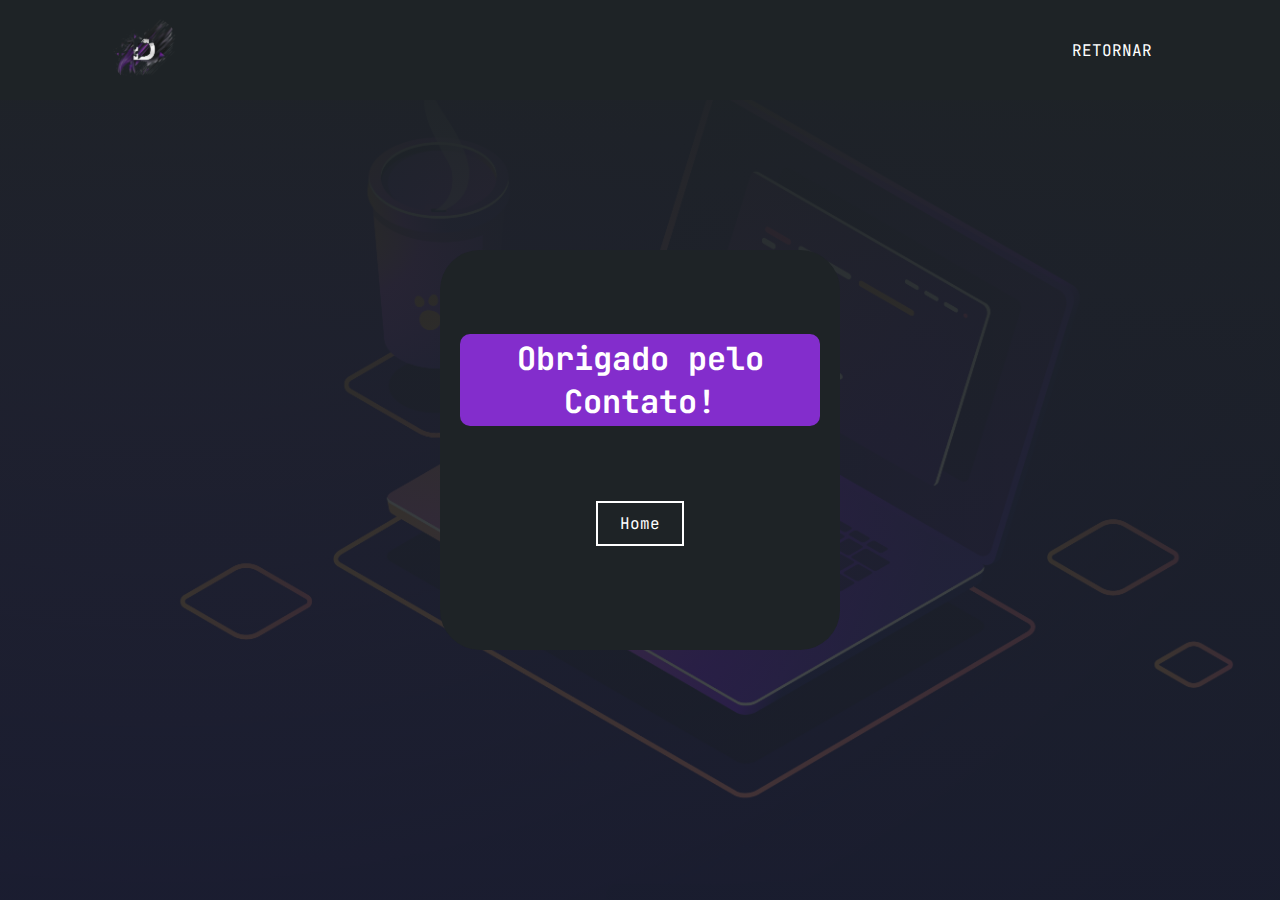
<file: thanks.html>
<html lang="en">
<head>
  <meta charset="UTF-8">
  <meta http-equiv="X-UA-Compatible" content="IE=edge">
  <meta name="viewport" content="width=device-width, initial-scale=1.0">
  <title>Mensagem Enviada!</title>
  <link rel="stylesheet" href="style.css">
  <link rel="icon" href="./img/icon.png" type="img/png">
</head>
<body>
  <div class="container-header">
    <header>
        <div class="logo">
            <a href="#"><img src="./img/logoblack.png" alt=""></a>
        </div>
        <nav id="nav">
            <ul>
                <li><a href="/index.html" onclick="seleccionar()">RETORNAR</a></li>
            </ul>
        </nav>
    </header>
</div>

  <div class="thanks_init">
    <div class="thanksBanner">
      <h1><span>Obrigado pelo Contato!</span></h1>
      <p id="typeWrite">Sua mensagem foi enviada com sucesso. Em breve entrarei em contato.</p>

      <a href="index.html" class="buttonThanks">
        <button>Home
          <span class="overlay"></span>
        </button>
      </a>
    </div>
  </div>
  <!--script para efeito de datilografia da página-->
  <script>
    //Efeito datilografia
    const typeWriter = document.getElementById('typeWrite');
    const text = typeWriter.innerHTML;
    typeWriter.innerHTML = '';

    let i = 0;
    const speed = 50;

    function type() {
      if (i < text.length) {
        typeWriter.innerHTML += text.charAt(i);
        i++;
        setTimeout(type, speed);
      }
    }

    setTimeout(type, 1000);
  </script>
</body>
</html>
</file>
<file: style.css>
@import url('https://fonts.googleapis.com/css2?family=JetBrains+Mono:ital,wght@0,100;0,200;0,300;0,400;0,500;0,600;0,700;0,800;1,100;1,200;1,300;1,400;1,500;1,600;1,700;1,800&family=Righteous&display=swap');



:root {
    --primary-Color: #832DCC;
  }

* {
    box-sizing: border-box;
    font-family: 'JetBrains Mono', monospace;
    margin: 0;
    padding: 0;
}

html {
    /* Permite deslizar quando clico nos links do menu */
    scroll-behavior: smooth;
}

/*MENU*/
.container-header {
    background-color: #1e2326;
    position: fixed;
    width: 100%;
    top: 0;
    left: 0;
    z-index: 99;
}

.container-header header {
    max-width: 1100px;
    margin: auto;
    display: flex;
    justify-content: space-between;
    align-items: center;
    padding: 15px 20px;
}

.container-header header .logo a img{
    width: 70px;
    transition: all 1s;
    cursor: pointer;
    border-radius: 100%;
}

.container-header header .logo a img:hover {
    -webkit-transform: rotateZ(360deg);
    transform: rotateZ(360deg);
}

.container-header header ul {
    display: flex;
    list-style: none;
}

.container-header header nav ul li a {
    text-align: none;
    font-size: 16px;
    color: #fff;
    margin: 0 15px;
    padding: 3px;
    transition: .5s;
    text-decoration: none;
}

.container-header header nav ul li a:hover {
    color: var(--primary-Color);
}

.nav-responsiva {
    background-color: var(--primary-Color);
    color: #fff;
    padding: 5px 10px;
    border-radius: 5px;
    cursor: pointer;
    display: none;
}

/* SECTION INICIO */
.inicio {
    background: linear-gradient(to top, rgba(30,35,38,.8), rgba(30,35,38,1)),
    url(img/fondo.jpg);
    background-size: cover;
    height: 100vh;
    color: #fff;
    display: flex;
    align-items: center;
    padding-top: 100px;
}

.inicio .container-banner {
    padding: 20px;
    background-color: #1e2326;
    max-width: 350px;
    margin: auto;
    text-align: center;
    border-radius: 40px;
}
.inicio .container-banner img {
    margin-top: 40px;
    border: 5px solid var(--primary-Color);
    display: block;
    width: 80%;
    margin: auto;
    border-radius: 100%;
}

.inicio .container-banner h1 {
    margin-top: 40px;
    font-size: 40px;
    font-weight: bold;
    font-family: 'JetBrains Mono', monospace;
    background-color: #252A2E;
    padding: 3px;
    border-radius: 8px;
}

.inicio .container-banner h2 {
    margin-top: 5px;
    font-size: 18px;
    font-weight: normal;
}

.inicio .container-banner h2 span::after {
    content: "";
    position: absolute;
    width: auto;
    height: 100%;
    left: 0;
    right: -35px;
    border: 2px solid #1e2326;
    animation:typing 2s steps(40) infinite;
    color: var(--primary-Color);
    background-color: #1e2326;
}

.inicio .container-banner h2 span {
    position: relative;
    color: #fff;
}

@keyframes typing {
    100%{
        left: 75%;
        margin: 0 -35px 0 35px;
    }
}

.inicio .container-banner .redes a{
    color: #fff;
    display: inline-block;
    text-decoration: none;
    border: 1px solid #fff;
    border-radius: 100%;
    width: 42px;
    height: 42px;
    line-height: 42px;
    margin: 40px 5px;
    font-size: 20px;
    transition: .3s;
}

.inicio .container-banner .redes a:hover {
    background-color: var(--primary-Color);
}

.sobreMim {
    background-color: #1e2326;
    color: #fff;
    padding: 50px 20px;

}

.sobreMim .container-section {
    max-width: 1100px;
    margin: auto;
}

.sobreMim h2 {
    font-size: 48px;
    text-align: center;
    padding: 20px 0;
}

.sobreMim .container-section p {
    font: 18px;
    line-height: 22px;
    margin-bottom: 20px;
    text-align: justify;
}

.sobreMim .container-section p span {
    color: var(--primary-Color);
    font-weight: bold;
}

.sobreMim .fila {
    display: flex;
}

.sobreMim .fila .col {
    width: 50%;
}

.sobreMim .fila .col h3 {
    font-size: 28px;
    margin-bottom: 25px;
}

.sobreMim .fila .col ul {
    list-style: none;
}

.sobreMim .fila .col ul li{
    margin: 12px 0;
}

.sobreMim .fila .col ul li strong {
    display: inline-block;
    color: var(--primary-Color);
    width: 130px;
}

.sobreMim .fila .col ul li span {
    background-color: var(--primary-Color);
    padding: 3px;
    font-weight: bold;
    border-radius: 5px;
}

.sobreMim .fila .col .container-interesses {
    display: flex;
    flex-wrap: wrap;
}

.sobreMim .fila .col .container-interesses .interesses {
    width: 100px;
    height: 100px;
    background-color: #252a2e;
    border-radius: 10px;
    margin: 0 15px 15px 0;
    display: flex;
    flex-direction: column;
    justify-content: center;
    align-items: center;
    transition: .3s;

}

.sobreMim .fila .col .container-interesses .interesses:hover {
    background-color: var(--primary-Color);
} 

.sobreMim .fila .col .container-interesses .interesses i {
    font-size: 30px;
    margin-bottom: 10px;
}

.sobreMim a button {
    cursor: pointer;
    background-color: transparent;
    border: 2px solid #fff;
    width: fit-content;
    display: block;
    margin: 20px auto;
    padding: 10px 22px;
    font-size: 16px;
    color: #fff;
    position: relative;
    z-index: 10;
}

.sobreMim a {
    text-decoration: none;
}

.sobreMim button .overlay {
    position: absolute;
    top: 0;
    left: 0;
    width: 0;
    height: 100%;
    background-color: var(--primary-Color);
    z-index: -1;
    transition: 1s;
}

.sobreMim button:hover .overlay {
    width: 100%;
}

/* SECTIONS SKILLS */
.skills {
    background-color: #252A2E;
    color: #fff;
    padding: 50px 20px;

}

.skills .container-section {
    max-width: 1100px;
    margin: auto;
}

.skills h2 {
    font-size: 48px;
    text-align: center;
    padding: 20px 0;
}

.skills .fila {
    display: flex;

}

.skills .fila .col {
    width: 50%;
    padding: 0 20px ;
}

.skills .fila .col h3 {
    font-size: 28px;
    margin-bottom: 25px;
}

.skills .skill > span {
    font-weight: 900;
    display: block;
    margin-bottom: 10px;
}

.skills .skill .barra-skill {
    height: 8px;
    width: 80%;
    background-color: #131517;
    position: relative;
    margin-bottom: 30px;
}

.skills .skill .progresso {
    background-color: var(--primary-Color);
    position: absolute;
    top: 0;
    left: 0;
    height: 8px;
}

.skills .skill .barra-skill span{
    position: absolute;
    height: 40px;
    width: 40px;
    background-color: var(--primary-Color);
    border-radius: 50px;
    line-height: 40px;
    text-align: center;
    top: -17px;
    right: -15px;
    font-size: 14px;
}

/* Essas classes serão adicionadas dinamicamente por Javascript*/
.skills .skill .javascript {
    width: 0%;
    animation: 2s javascript forwards;
}
@keyframes javascript {
    0%{width:0%;}
    100%{width:81%;}
}

.skills .skill .htmlcss {
    width: 0%;
    animation: 2s htmlcss forwards;
}
@keyframes htmlcss {
    0%{width:0%;}
    100%{width:40%;}
}

.skills .skill .sass {
    width: 0%;
    animation: 2s sass forwards;
}
@keyframes sass {
    0%{width:0%;}
    100%{width:67%;}
}

.skills .skill .bootstrap {
    width: 0%;
    animation: 2s bootstrap forwards;
}
@keyframes bootstrap {
    0%{width:0%;}
    100%{width:61%;}
}

.skills .skill .bulma {
    width: 0%;
    animation: 2s bulma forwards;
}
@keyframes bulma {
    0%{width:0%;}
    100%{width:53%;}
}

.skills .skill .comunicação {
    width: 0%;
    animation: 2s comunicação forwards;
}
@keyframes comunicação {
    0%{width:0%;}
    100%{width:77%;}
}

.skills .skill .criatividade {
    width: 0%;
    animation: 2s criatividade forwards;
}
@keyframes criatividade {
    0%{width:0%;}
    100%{width:79%;}
}

.skills .skill .dedicação {
    width: 0%;
    animation: 2s dedicação forwards;
}
@keyframes dedicação {
    0%{width:0%;}
    100%{width:89%;}
}

.skills .skill .proatividade {
    width: 0%;
    animation: 2s proatividade forwards;
}
@keyframes proatividade {
    0%{width:0%;}
    100%{width:99%;}
}

.skills .skill .trabalhoEmEquipe {
    width: 0%;
    animation: 2s trabalhoEmEquipe forwards;
}
@keyframes trabalhoEmEquipe {
    0%{width:0%;}
    100%{width:83%;}
}

/* SECTION CURRICULO */
.curriculum {
    background-color: #1e2326;
    color: #fff;
    padding: 50px 20px;

}

.curriculum .container-section {
    max-width: 1100px;
    margin: auto;
}

.curriculum h2 {
    font-size: 48px;
    text-align: center;
    padding: 20px 0;
}

.curriculum .fila {
    display: flex;
    justify-content: space-between;
}

.curriculum .fila .col {
    width: 49%;
    padding: 0 20px;
}

.curriculum .fila .col h3 {
    font-size: 28px;
    margin-bottom: 25px;
}

.curriculum .fila .esquerda  {
    border-right: 4px solid #252A2E;
}

.curriculum .fila .direita  {
    border-left: 4px solid #252A2E;
}

.curriculum .fila .item {
    padding: 25px;
    margin-bottom: 30px;
    background-color: #252A2E;
    position: relative;
    border-radius: 10px;
}

.curriculum .fila .item h4 {
    font-size: 20px;
    margin-bottom: 10px;
}

.curriculum .fila .item .casa {
    color: var(--primary-Color);
    font-size: 22px;
    font-weight: bold;
    display: block;
    text-align: center;
}

.curriculum .fila .item .fecha {
    display: block;
    color: var(--primary-Color);
    margin-bottom: 10px;
    text-align: center;
}

.curriculum .fila .item p {
    line-height: 18px;
}

.curriculum .fila .esq {
    border-right: 2px solid var(--primary-Color);
    margin-right: 20px;
}

.curriculum .fila .dir {
    border-left: 2px solid var(--primary-Color);
    margin-left: 20px;
}

.curriculum .fila .item .conectore {
    height: 2px;
    background-color: var(--primary-Color);
    width: 47px;
    position: absolute;
    top: 50%;
    right: -47px;
    z-index: 5;
}

.curriculum .fila .item .conectore .circuloe{
    display: block;
    height: 10px;
    width: 10px;
    border-radius: 50%;
    background-color: var(--primary-Color);
    float: right;
    position: relative;
    bottom: 4px;
}

.curriculum .fila .item .conectord {
    height: 2px;
    background-color: var(--primary-Color);
    width: 47px;
    position: absolute;
    top: 50%;
    left: -47px;
    z-index: 5;
}

.curriculum .fila .item .conectord .circulod{
    display: block;
    height: 10px;
    width: 10px;
    border-radius: 50%;
    background-color: var(--primary-Color);
    float: left;
    position: relative;
    bottom: 4px;
}

/* SECTION PORFOLIO */
.portfolio {
    background-color: #252a2e;
    color: #fff;
    padding: 50px 20px;

}

.portfolio .container-section {
    max-width: 1100px;
    margin: auto;
}

.portfolio h2 {
    font-size: 48px;
    text-align: center;
    padding: 20px 0;
}

.portfolio .galeria {
    display: flex;
    flex-wrap: wrap;
    justify-content: space-around;
}

.portfolio .galeria .project {
    position: relative;
    max-width: 340px;
    height: fit-content;
    margin: 10px;
    cursor: pointer;
}

.portfolio .galeria .project:hover {
    border: .1px solid var(--primary-Color);
}

.portfolio .galeria .project img {
    width: 100%;
    display: block;
    height: auto;
}

.portfolio .galeria .project .overlay {
    position: absolute;
    top: 0;
    width: 100%;
    height: 100%;
    text-align: center;
    background: linear-gradient(#252A2E, rgba(131,45,204,.7));
    display: flex;
    flex-direction: column;
    justify-content: center;
    transition: .5s; 
    font-size: 13px;
    letter-spacing: 2px;
    opacity: 0;
}

.portfolio .galeria .project .overlay h3 {
    margin-bottom: 20px;
    transition: 1s;
}

.portfolio .galeria .project .overlay:hover {
    opacity: 1;
}

.portfolio .galeria .project .overlay:hover h3 {
    margin-bottom: 7px;
}


/*Section Contato*/
.contato {
    background-image: url(img/contact_bg.png);
    background-color: #1e2326;
    color: #fff;
    padding: 50px0;
}

.contato .container-section {
    max-width: 1100px;
    margin: auto;
}

.contato h2 {
    font-size: 48px;
    text-align: center;
    padding: 20px 0;
}

.contato .fila {
    display: flex;
}

.contato .col {
    width: 50%;
    padding: 10px;
    position: relative;
}

.contato .col input, .contato .col textarea {
    display: block;
    width: 100%;
    padding: 18px;
    border: none;
    margin-bottom: 20px;
    background-color: #252A2E;
    color: #fff;
    font-size: 18px;
}

.contato button {
    cursor: pointer;
    background-color: transparent;
    border: 2px solid #fff;
    width: fit-content;
    display: block;
    margin: 20px auto;
    padding: 10px 22px;
    font-size: 16px;
    color: #fff;
    position: relative;
    z-index: 10;
}

.contato button .overlay {
    position: absolute;
    top: 0;
    left: 0;
    width: 0;
    height: 100%;
    background-color: var(--primary-Color);
    z-index: -1;
    transition: 1s;
}

.contato button:hover .overlay {
    width: 100%;
}

.contato .col img {
    width: 100%;
}

.contato .col .info {
    position: absolute;
    top: 40%;
    background-color: #252A2E;
    padding: 20px;
    max-width: 350px;
    left: 50%;
    transform: translate(-50%, -50%);
}

.contato .col .info ul {
    list-style: none;
    font-size: 15px;
}

.contato .col .info ul li {
    margin-bottom: 20px;
}

.contato .col .info ul li i {
    color: var(--primary-Color);
    display: inline-block;
    margin-right:20px;
}

input:hover,
input:focus,
textarea:hover,
textarea:focus {
    outline: none;
    border-color: #252a2e;
    box-shadow: 0 0 0 0.1rem var(--primary-Color);
    transition: 0.8s;
}

footer {
    background-color: #252A2E;
    color: #fff;
    padding: 50px 0 30px 0;
    text-align: center;
    position: relative;
    width: 100%;
}

footer .redes {
    margin-bottom: 20px;
}

footer .redes a {
    color: #fff;
    display: inline-block;
    text-decoration: none;
    border: 1px solid #fff;
    border-radius: 100%;
    width: 42px;
    height: 42px;
    line-height: 42px;
    margin: 40px 5px;
    font-size: 20px;
    transition: .3s;
}

footer .redes a:hover {
    background-color: var(--primary-Color);
}

footer .acima {
    display: block;
    width: 50px;
    height: 50px;
    background-color: var(--primary-Color);
    color: #fff;
    position: absolute;
    left: 50%;
    transform: translateX(-50%);
    top: -25px;
    border-radius: 50%;
    line-height: 50px;
    font-size: 18px;
}

::-webkit-scrollbar {
    width: 13px;
}

::-webkit-scrollbar-track {
    background-color: #1e2326;
}

::-webkit-scrollbar-thumb {
    box-sizing: border-box;
    border-radius: 35px;
    background-color: var(--primary-Color);
}

::selection {
    background-color: #fff;

    color: var(--primary-Color);
}

input {
    outline: none;
    caret-color: var(--primary-Color);
}

/* Estilização da página de Obrigado */

.thanks_init {
    background: linear-gradient(to top, rgba(30,35,38,.8), rgba(30,35,38,1)),
    url(img/fondo.jpg);
    background-size: cover;
    height: 100vh;
    color: #fff;
    display: flex;
    align-items: center;
    justify-content: center;
}

.thanksBanner {
    display: flex;
    align-items: center;
    justify-content: center;
    flex-direction: column;
    height: 400px;
    padding: 20px;
    background-color: #1e2326;
    max-width: 400px;
    margin: auto;
    text-align: center;
    border-radius: 40px;
}

.thanks_init h1 {
    background-color: var(--primary-Color);
    padding: 3px;
    font-weight: bold;
    border-radius: 10px;
}


.thanks_init p {
    padding-top: 40px;
    font-size: 18px;
    font-weight: normal;
}

.thanksBanner a {
    text-decoration: none;
    padding-top: 15px;
}

.thanksBanner a button {
    cursor: pointer;
    background-color: transparent;
    border: 2px solid #fff;
    display: flex;
    margin: 20px auto;
    padding: 10px 22px;
    font-size: 16px;
    color: #fff;
    position: relative;
    z-index: 10;
}

.thanksBanner button .overlay {
    position: absolute;
    top: 0;
    left: 0;
    width: 0;
    height: 100%;
    background-color: var(--primary-Color);
    z-index: -1;
    transition: 1s;
}

.thanksBanner button:hover .overlay {
    width: 100%;
}

#typewriter {
    border-right: .15em solid var(--primary-Color);
    font-size: 24px;
    padding: 10px;
    white-space: nowrap;
    overflow: hidden;
    animation: typing 1s steps(30, end), blink-caret .5s step-end infinite;
}


/* Section responsive */
@media screen and (max-width: 980px) {
    .inicio,
    .thanks_init {
        background-size: cover;
        background-position: center;
    }

    nav{
        display: none;
    }
    .nav-responsiva {
        display: block;
    }
    nav.responsiva {
        display: block;
        position: absolute;
        right: 0;
        top: 4.6875rem;
        background-color: #252a2e;
        width: 180px;
        }
    
    nav.responsiva ul {
        display: block !important;
    }
    nav.responsiva ul li {
        border-bottom: 1px solid var(--primary-Color);
        padding: 1.7rem 0;
    }

    .container-header .nav-list {
        position: absolute;
        top: 0;
        right: 0;
        width: 50vw;
        height: 100vh;
        background: #1e2326;
        flex-direction: column;
        align-items: center;
        justify-content: space-around;
    }

    .container-header header .logo a img{
        width: 4rem;
    }

    .sobreMim .fila .col ul li span {
        line-height: 1.9em;
    }
}

.container-section {
    visibility: hidden;
}


@media screen and (max-width: 700px) {

    .inicio .container-banner  {
        margin-top: auto;
    }
    .sobreMim .fila {
        display: block;
    }

    .sobreMim .fila .col {
        width: fit-content;
    }

    .skills .fila {
        display: block;
    }

    .skills .fila .col {
        width: 100%;
    }

    .skills .fila .col .barra-skill {
        width: 100%;
    }

    .curriculum .fila {
        display: block;
    }

    .curriculum .fila .col {
        width: 90%;
    }

    .curriculum .fila .direita {
        margin-left: 20px;
    }

    .portfolio .galeria {
        display: block;
        width: 100%;
    }

    .portfolio .galeria .project {
        max-width: 100%;
    }

    .portfolio .galeria .project img {
        width: 100%;
    }

    .contato .fila {
        display: block;
    }

    .contato .fila .col {
        width: 100%;
    }
}
</file>
